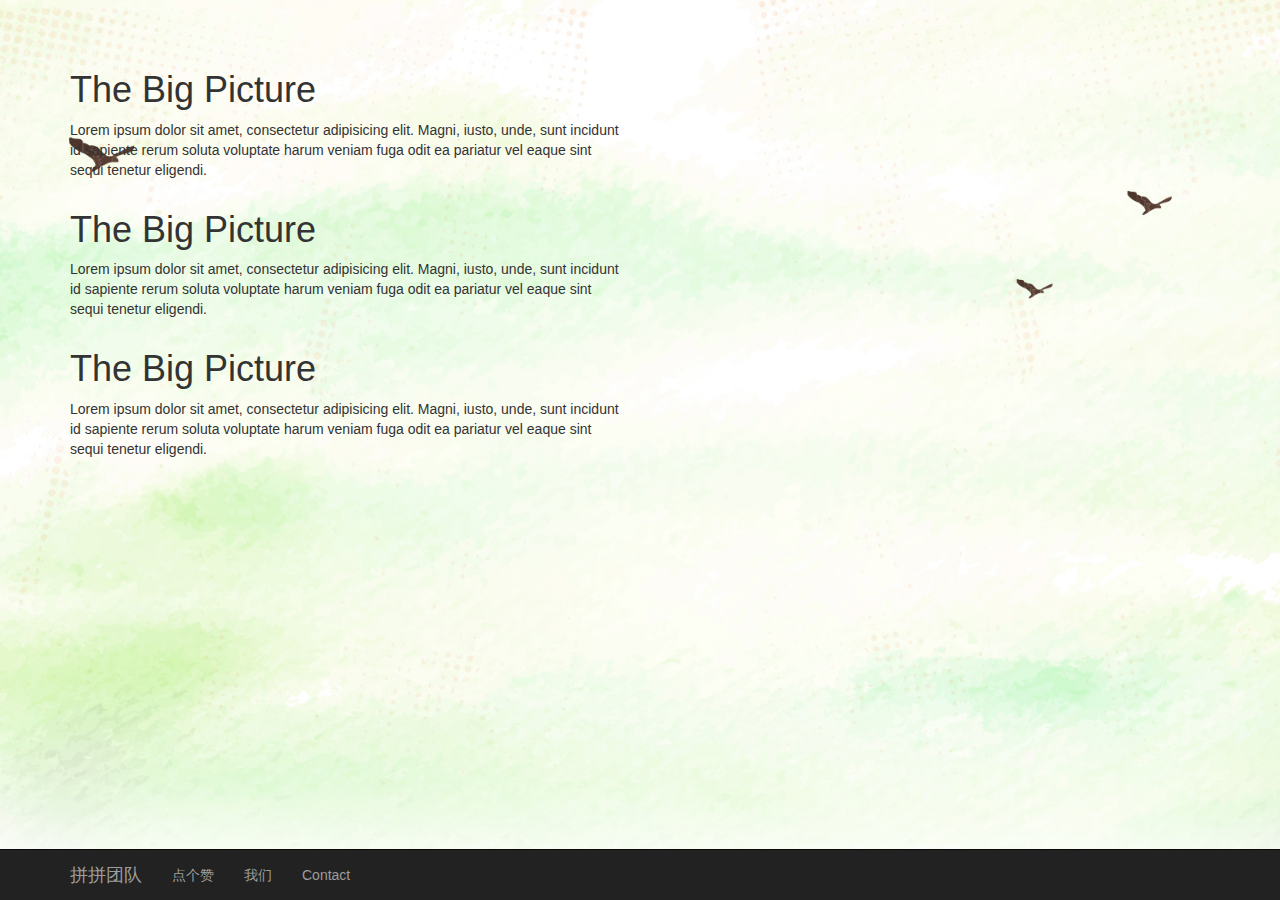
<file: group/3/index.html>
<!DOCTYPE html>
<html class="full" lang="en" xmlns="http://www.w3.org/1999/html">
<!-- Make sure the <html> tag is set to the .full CSS class. Change the background image in the full.css file. -->

<head>

    <meta charset="utf-8">
    <meta http-equiv="X-UA-Compatible" content="IE=edge">
    <meta name="viewport" content="width=device-width, initial-scale=1">
    <meta name="description" content="">
    <meta name="author" content="">

    <title>赞一下我们</title>

    <!-- Bootstrap Core CSS -->
    <link href="css/bootstrap.min.css" rel="stylesheet">

    <!-- Custom CSS -->
    <link href="css/the-big-picture.css" rel="stylesheet">

    <!-- HTML5 Shim and Respond.js IE8 support of HTML5 elements and media queries -->
    <!-- WARNING: Respond.js doesn't work if you view the page via file:// -->
    <!--[if lt IE 9]>
        <script src="https://oss.maxcdn.com/libs/html5shiv/3.7.0/html5shiv.js"></script>
        <script src="https://oss.maxcdn.com/libs/respond.js/1.4.2/respond.min.js"></script>
    <![endif]-->

</head>

<body>

    <!-- Navigation -->
    <nav class="navbar navbar-inverse navbar-fixed-bottom" role="navigation">
        <div class="container">
            <!-- Brand and toggle get grouped for better mobile display -->
            <div class="navbar-header">
                <button type="button" class="navbar-toggle" data-toggle="collapse" data-target="#bs-example-navbar-collapse-1">
                    <span class="sr-only">Toggle navigation</span>
                    <span class="icon-bar"></span>
                    <span class="icon-bar"></span>
                    <span class="icon-bar"></span>
                </button>
                <a class="navbar-brand" href="#">拼拼团队</a>
            </div>
            <!-- Collect the nav links, forms, and other content for toggling -->
            <div class="collapse navbar-collapse" id="bs-example-navbar-collapse-1">
                <ul class="bottom-menu nav navbar-nav">
                    <li>
                        <a href="#zanshu" class="link">点个赞</a>
                    </li>
                    <li>
                        <a href="#showus" class="link">我们</a>
                    </li>
                    <li>
                        <a href="#contactgit" class="link">Contact</a>
                    </li>
                </ul>
            </div>
            <!-- /.navbar-collapse -->
        </div>
        <!-- /.container -->
    </nav>

    <!-- Page Content -->
    <div class="container">
        <div class="row" id="zanshu">
            <div class="col-md-6 col-sm-12">
                <h1>The Big Picture</h1>
                <p>Lorem ipsum dolor sit amet, consectetur adipisicing elit. Magni, iusto, unde, sunt incidunt id sapiente rerum soluta voluptate harum veniam fuga odit ea pariatur vel eaque sint sequi tenetur eligendi.</p>
            </div>
        </div>
        <div class="row" id="showus">
            <div class="col-md-6 col-sm-12 ">
                <h1>The Big Picture</h1>
                <p>Lorem ipsum dolor sit amet, consectetur adipisicing elit. Magni, iusto, unde, sunt incidunt id sapiente rerum soluta voluptate harum veniam fuga odit ea pariatur vel eaque sint sequi tenetur eligendi.</p>
            </div>
        </div>
        <div class="row" id="contactgit">
            <div class="col-md-6 col-sm-12">
                <h1>The Big Picture</h1>
                <p>Lorem ipsum dolor sit amet, consectetur adipisicing elit. Magni, iusto, unde, sunt incidunt id sapiente rerum soluta voluptate harum veniam fuga odit ea pariatur vel eaque sint sequi tenetur eligendi.</p>
            </div>
        </div>

        <!-- /.row -->
    </div>
    <!-- /.container -->

    <!-- jQuery -->
    <script src="js/jquery.js"></script>

    <!-- Bootstrap Core JavaScript -->
    <script src="js/bootstrap.min.js"></script>

    <script>
    $(".bottom-menu").on('click',function(e) {
        e.preventDefault(); // stops link form loading
        $('.row').hide(); // hides all content divs
        $('#' + $(this).attr('href') ).show(); //get the href and use it find which div to show
    });
    </script>

</body>

</html>
</file>
<file: group/3/css/the-big-picture.css>
/*!
 * Start Bootstrap - The Big Picture (http://startbootstrap.com/)
 * Copyright 2013-2016 Start Bootstrap
 * Licensed under MIT (https://github.com/BlackrockDigital/startbootstrap/blob/gh-pages/LICENSE)
 */

body {
	margin-top: 50px;
	margin-bottom: 50px;
	background: none;
}

.full {
  background: url(../pic/black.jpg) no-repeat center center fixed;
  -webkit-background-size: cover;
  -moz-background-size: cover;
  -o-background-size: cover;
  background-size: cover;
}
</file>
